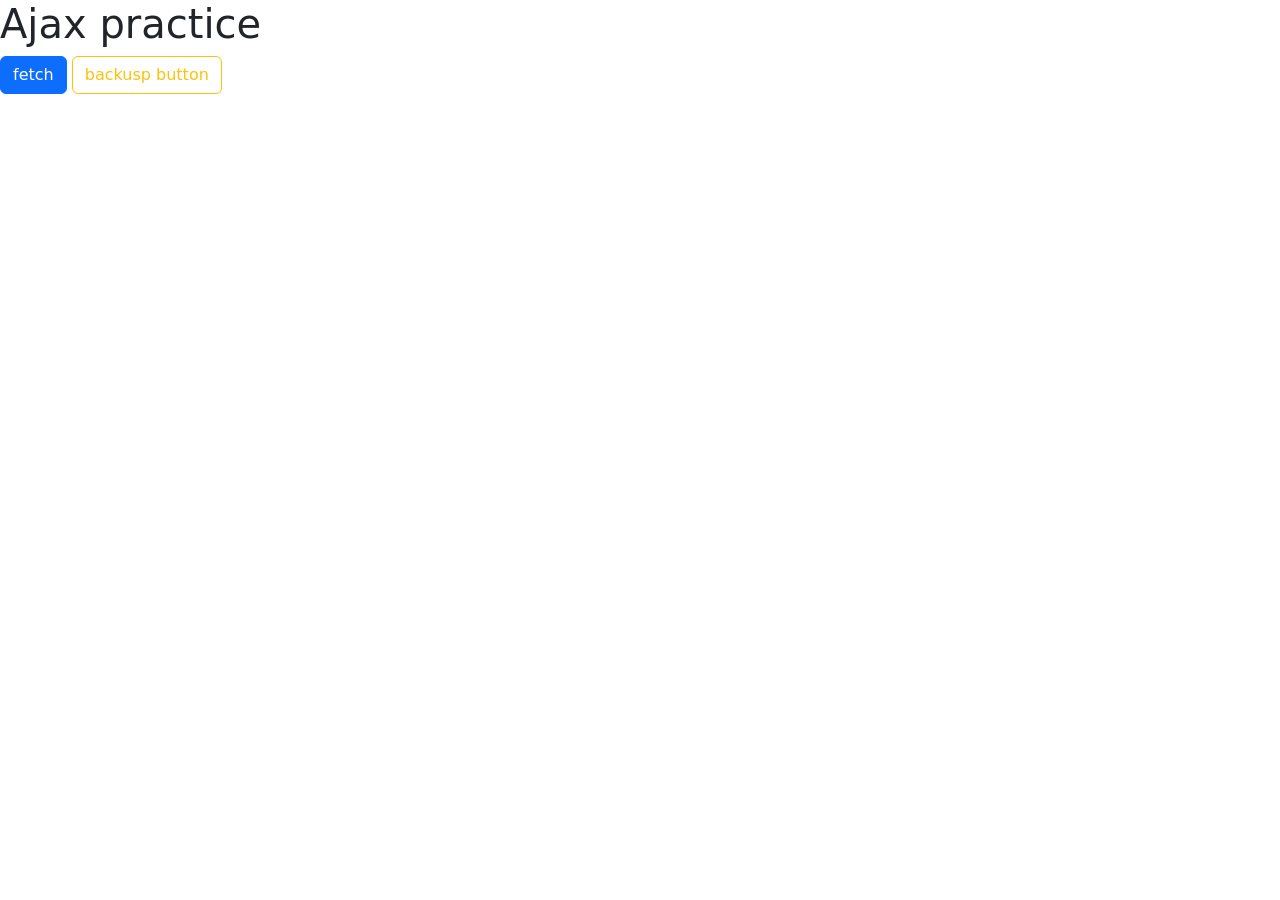
<file: ajax.html>
<!doctype html>
<html lang="en">
  <head>
    <!-- Required meta tags -->
    <meta charset="utf-8">
    <meta name="viewport" content="width=device-width, initial-scale=1">

    <!-- Bootstrap CSS -->
    <link href="https://cdn.jsdelivr.net/npm/bootstrap@5.0.2/dist/css/bootstrap.min.css" rel="stylesheet" integrity="sha384-EVSTQN3/azprG1Anm3QDgpJLIm9Nao0Yz1ztcQTwFspd3yD65VohhpuuCOmLASjC" crossorigin="anonymous">

    <title>Ajax</title>
  </head>
  <body>
    <h1>Ajax practice</h1>

    <!-- Optional JavaScript; choose one of the two! -->

    <!-- Option 1: Bootstrap Bundle with Popper -->
    <script src="https://cdn.jsdelivr.net/npm/bootstrap@5.0.2/dist/js/bootstrap.bundle.min.js" integrity="sha384-MrcW6ZMFYlzcLA8Nl+NtUVF0sA7MsXsP1UyJoMp4YLEuNSfAP+JcXn/tWtIaxVXM" crossorigin="anonymous"></script>

    <!-- Option 2: Separate Popper and Bootstrap JS -->
    <!--
    <script src="https://cdn.jsdelivr.net/npm/@popperjs/core@2.9.2/dist/umd/popper.min.js" integrity="sha384-IQsoLXl5PILFhosVNubq5LC7Qb9DXgDA9i+tQ8Zj3iwWAwPtgFTxbJ8NT4GN1R8p" crossorigin="anonymous"></script>
    <script src="https://cdn.jsdelivr.net/npm/bootstrap@5.0.2/dist/js/bootstrap.min.js" integrity="sha384-cVKIPhGWiC2Al4u+LWgxfKTRIcfu0JTxR+EQDz/bgldoEyl4H0zUF0QKbrJ0EcQF" crossorigin="anonymous"></script>
    -->
    <button type="button" id="fetchBtn" class="btn btn-primary">fetch</button>
    <button type="button" id="backupBtn" class="btn btn-outline-warning">backusp button</button>
    <!-- <button type="button" class="btn btn-success">primary</button>
    <button type="button" class="btn btn-danger">primary</button>
    <button type="button" class="btn btn-warning">primary</button>
    
    <button type="button" class="btn btn-info">primary</button> -->
  <script src="ajax.js"></script>
</body>
</html>
</file>
